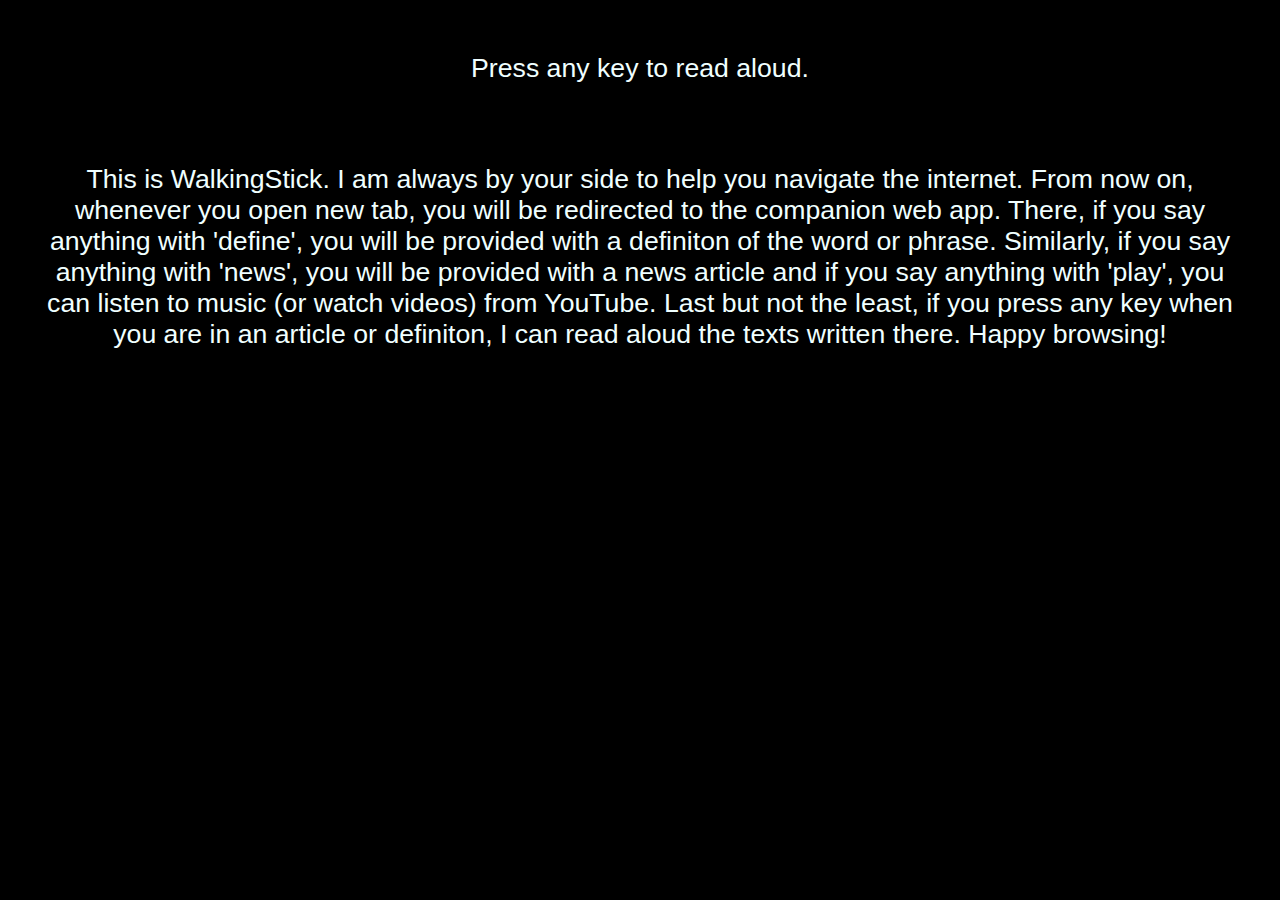
<file: extension/startup/startup.html>
<!--This HTML file is loaded upon first installation of the extension-->

<!DOCTYPE HTML>

<html>
	<head>
		<title>This is WalkingStick.</title>
		<style>
			html
			{
			    background-color: #000000;
			    font-family: 'Segoe UI', Tahoma, Geneva, Verdana, sans-serif;
			    font-size: 20pt;
			    color: azure;
			}

			p
			{
			    text-align: center;
			    padding: 20pt;
			}
		</style>
	</head>
	<body>
		<p>Press any key to read aloud. </p>
		<p id="txtContent">This is WalkingStick. I am always by your side to help you navigate the internet. From now on, whenever you open new tab, you will be redirected to the companion web app. There, if you say anything with 'define', you will be provided with a definiton of the word or phrase. Similarly, if you say anything with 'news', you will be provided with a news article and if you say anything with 'play', you can listen to music (or watch videos) from YouTube. Last but not the least, if you press any key when you are in an article or definiton, I can read aloud the texts written there. Happy browsing!
		</p>
		<script src="startup.js"></script>
	</body>
</html>
</file>
